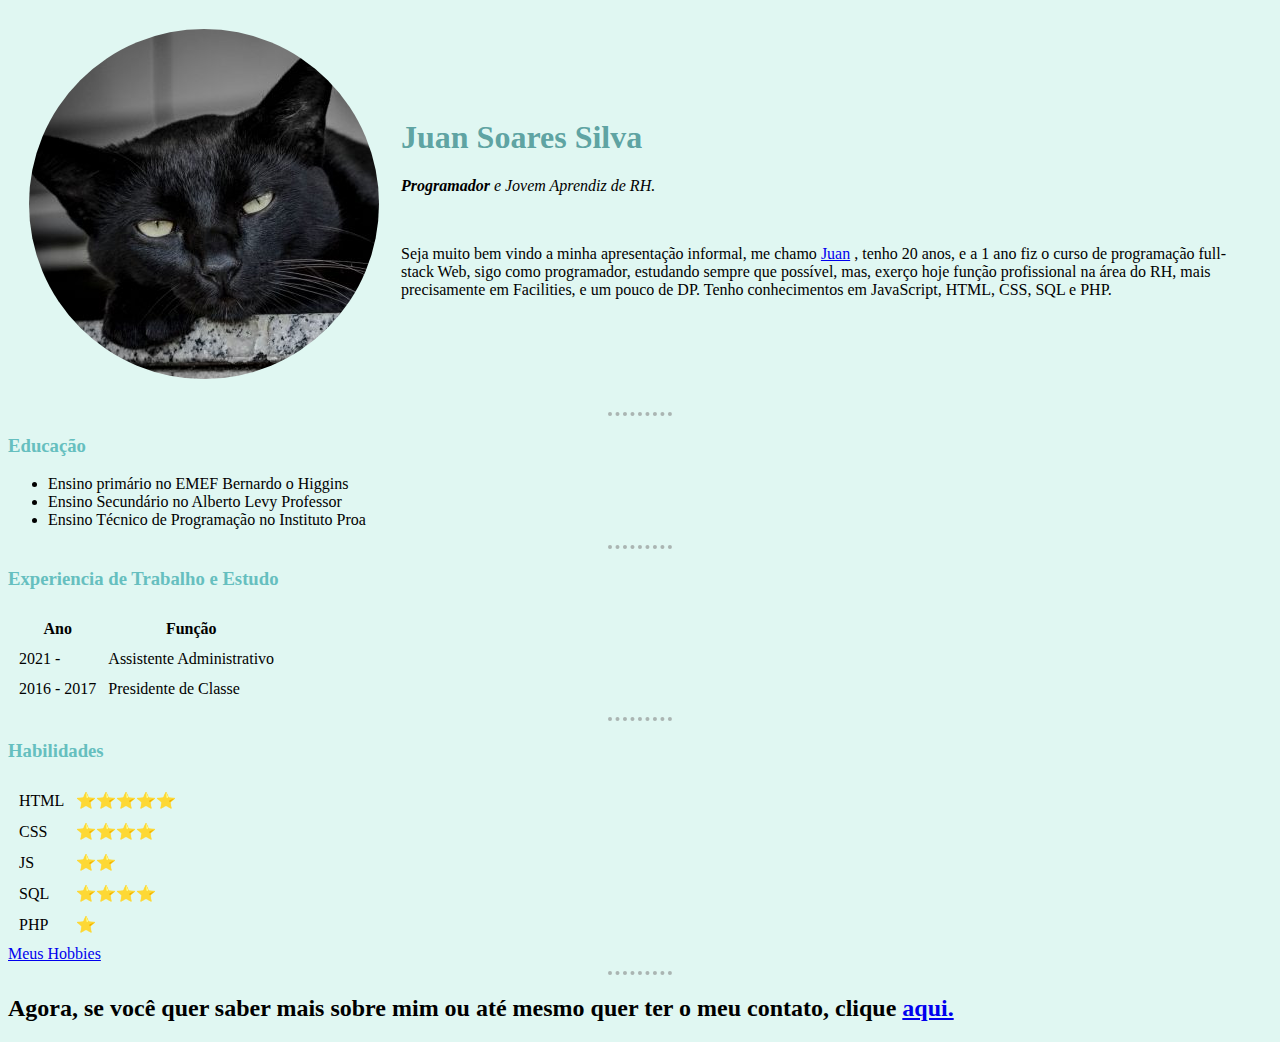
<file: index.html>
<!DOCTYPE html>
<html lang="pt-br">
<head>
    <meta charset="UTF-8">
    <meta http-equiv="X-UA-Compatible" content="IE=edge">
    <meta name="viewport" content="width=device-width, initial-scale=1.0">
    <link rel="stylesheet" href="css/styles.css">
    <title> Juan's Personal Site </title>
</head>
<body>
    <table cellspacing="20">
        <tr>
            <td><img src="img/gatopretoantonino-visalli-458267-unsplash-600x450-256300b0-modified.png" alt="Foto de um gato preto"></td>
            <td> <h1>Juan Soares Silva</h1>
                <p><em><strong>Programador</strong> e Jovem Aprendiz de RH.</em></p>
                <br>
                <p>Seja muito bem vindo a minha apresentação informal, me chamo <a href="https://www.linkedin.com/in/juan-soares-silva/"> Juan</a> , tenho 20 anos, e a 1 ano fiz o curso de programação full-stack Web, sigo como programador, estudando sempre que possível, mas, exerço hoje função profissional na área do RH, mais precisamente em Facilities, e um pouco de DP. Tenho conhecimentos em JavaScript, HTML, CSS, SQL e PHP. </p></td>
        </tr>
    </table>
    <hr>
    <h3>Educação</h3>
    <ul><li>Ensino primário no EMEF Bernardo o Higgins</li>
        <li>Ensino Secundário no Alberto Levy Professor</li>
        <li>Ensino Técnico de Programação no Instituto Proa</li>
    </ul>
    <hr>
    <h3>Experiencia de Trabalho e Estudo</h3>
        <table cellspacing="10" >
            <tr>
                <th scope="col">Ano</th>
                <th scope="col">Função</th>
            </tr>

            <tr>
                <td>2021 - </td>
                <td> Assistente Administrativo</td>
            </tr>
            <tr>
                <td>2016 - 2017</td>
                <td> Presidente de Classe</td>
            </tr>
        </table>
    <hr>
    <h3>Habilidades</h3>
        <table cellspacing="10">
            <tr>
                <td>HTML</td>
                <td>⭐⭐⭐⭐⭐</td>
            </tr>
            <tr>
                <td>CSS</td>
                <td>⭐⭐⭐⭐</td>
        
            </tr>
            <tr>
                <td>JS</td>
                <td>⭐⭐</td>
            </tr>
            <tr>
                <td>SQL</td>
                   <td>⭐⭐⭐⭐</td>
            </tr>
            <tr>
        
                <td>PHP</td>
                <td>⭐</td>
            </tr>
        </table>


    <a href="hobbies.html">Meus Hobbies</a>
    <hr>
    <h2>Agora, se você quer saber mais sobre mim ou até mesmo quer ter o meu contato, clique <a href="contato.html"><strong>aqui.</strong></a></h2>
</body>
</html>
</file>
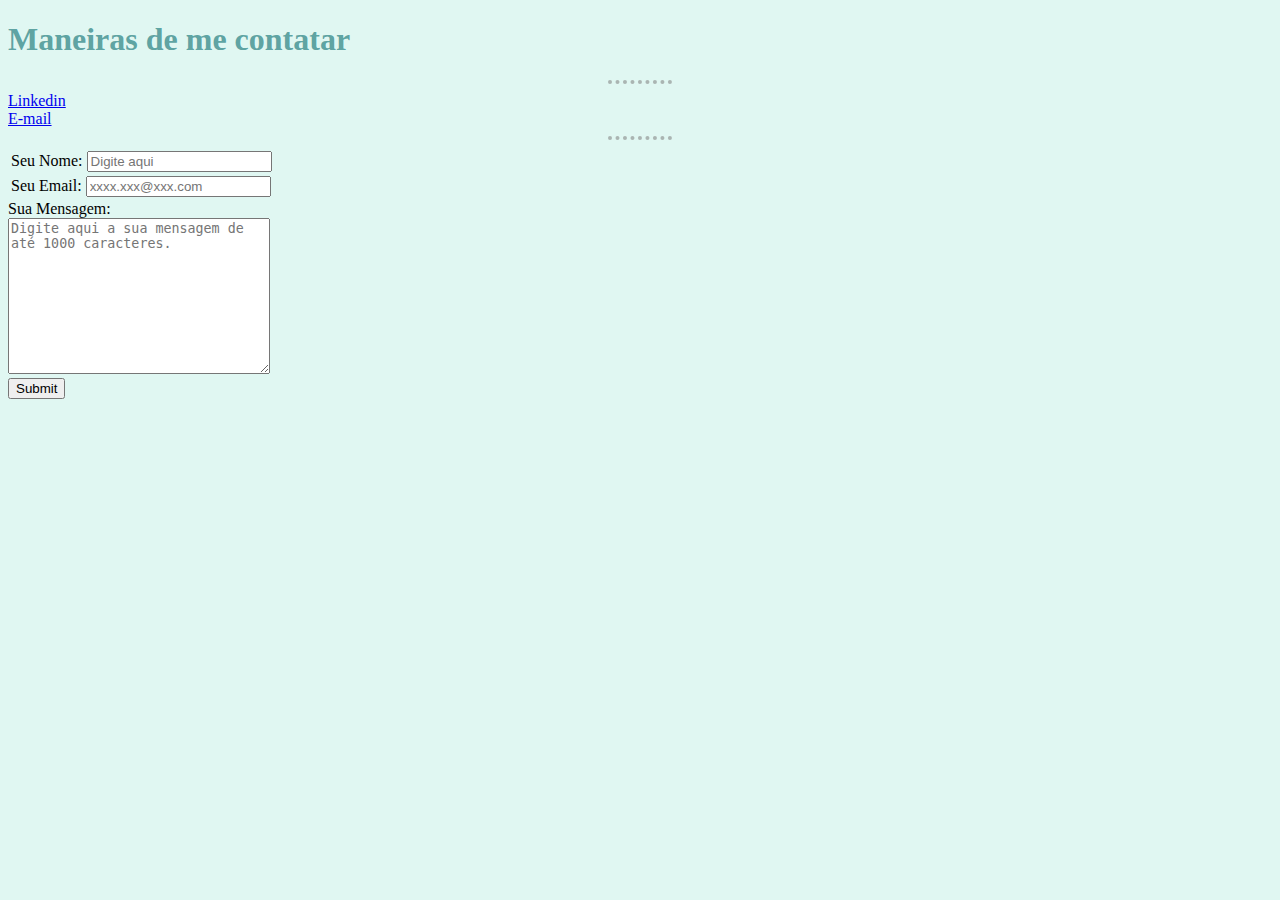
<file: contato.html>
<!DOCTYPE html>
<html lang="pt-br">
<head>
    <meta charset="UTF-8">
    <meta http-equiv="X-UA-Compatible" content="IE=edge">
    <meta name="viewport" content="width=h3, initial-scale=1.0">
    <link rel="stylesheet" href="css/styles.css">
    <title>Contatos</title>
</head>
<body>
    <h1>Maneiras de me contatar</h1>
    <hr>
    <a href="https://www.linkedin.com/in/juan-soares-silva/">Linkedin</a>
    <br>
    <a href="mailto:juan07silva@gmail.com">E-mail</a>
    <hr>
    <form action="mailto:juanssilva1020@gmail.com" enctype="text/plain" method="post">
        <table>
            <tr>
                <td>
                    <label for="seu_nome">Seu Nome:</label>
                    <input type="text" id="nome" placeholder="Digite aqui">
                </td>
            </tr>
            <tr>
                <td>
                    <label for="email">Seu Email:</label>
                    <input type="email" id="nome" placeholder="xxxx.xxx@xxx.com"><br>
                </td>
            </tr>
        </table>
            <label for="sua_mensagem">Sua Mensagem:</label><br>

        <textarea maxlength="1000" name="s_msg" id="" cols="30" rows="10" placeholder="Digite aqui a sua mensagem de até 1000 caracteres."></textarea><br>
        <input type="submit" name="enviar" id="enviar">
    </form>
</body>
</html>
</file>
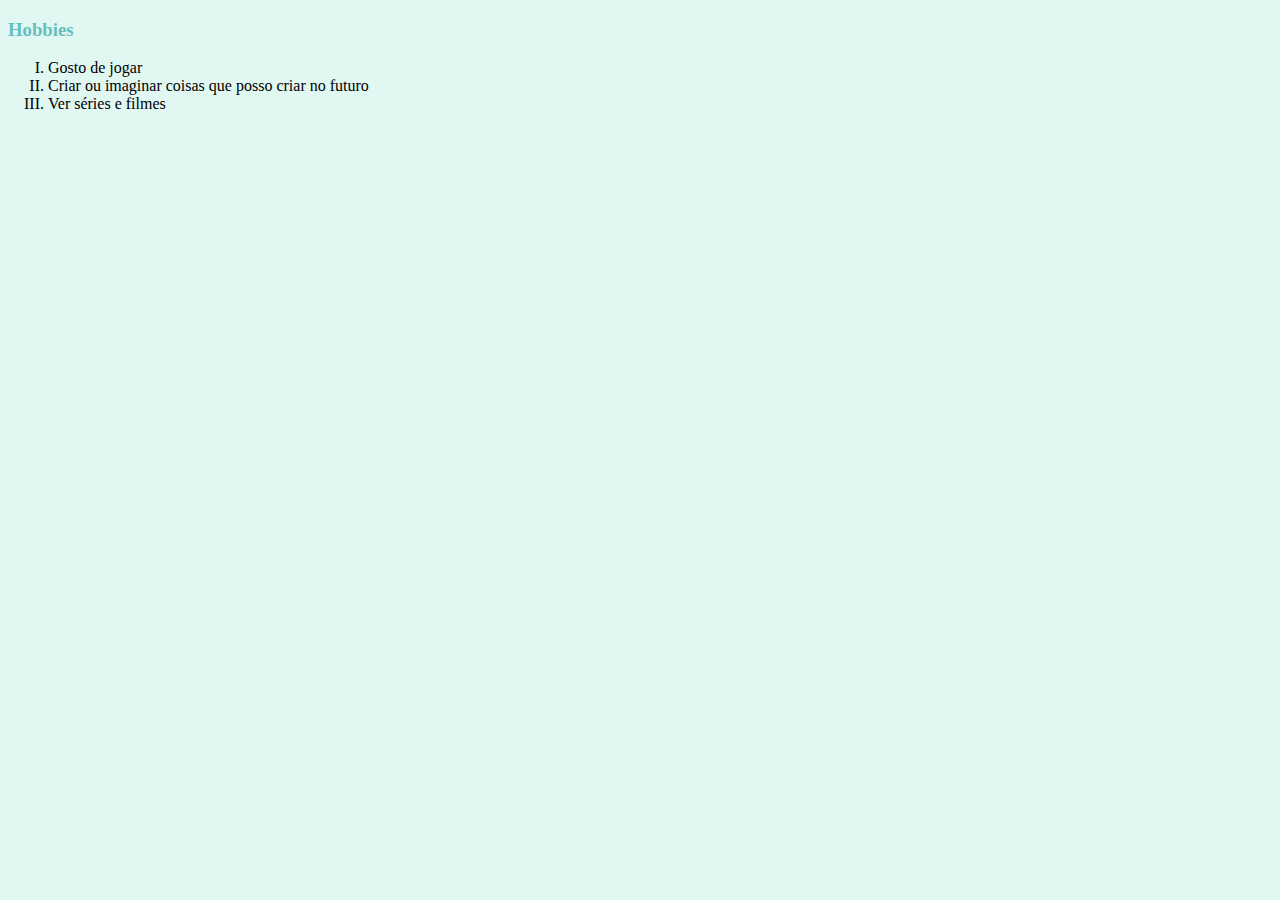
<file: hobbies.html>
<!DOCTYPE html>
<html lang="pt-br">
<head>
    <meta charset="UTF-8">
    <meta http-equiv="X-UA-Compatible" content="IE=edge">
    <meta name="viewport" content="width=device-width, initial-scale=1.0">
    <link rel="stylesheet" href="css/styles.css">
    <title>Meus Hobbies</title>
</head>
<body>
    <h3>Hobbies</h3>
    <ol type="I">
        <li>Gosto de jogar</li>
        <li>Criar ou imaginar coisas que posso criar no futuro</li>
        <li>Ver séries e filmes</li>
    </ol>
</body>
</html>
</file>
<file: css/styles.css>
body{
    background-color: #e0f7f2;
}

h1{
    color: #3c8d8dce;
}

h3{
    color: #66BFBF;
}

hr {
    border-color: rgba(128, 128, 128, 0.562);
    border-style: none;
    border-top-style: dotted ;
    border-width: 4.5px;
    width: 5%;
}
</file>
